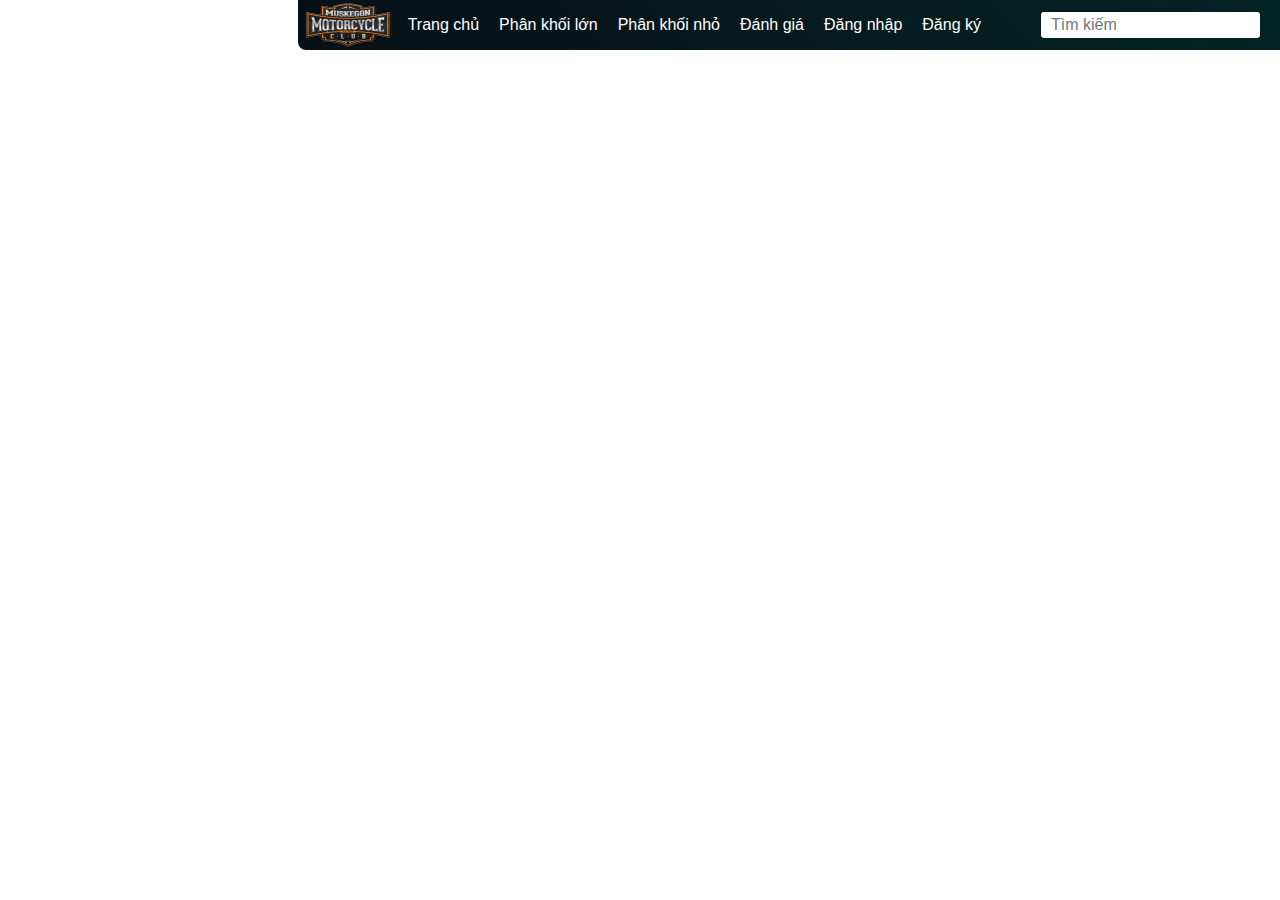
<file: index.html>
<!DOCTYPE html>
<html lang="en">
<head>
    <meta charset="UTF-8">
    <meta http-equiv="X-UA-Compatible" content="IE=edge">
    <meta name="viewport" content="width=device-width, initial-scale=1.0">
    <title>Document</title>
    <link rel="stylesheet" href="./css/reset.css">
    <link rel="stylesheet" href="./css/style.css">
<body>
    <div class="app">
        <header class="header">
            <div class="heading">

                <div class="header-logo">
                    <img src="./img/header-logo.png" alt="" class="logo-img">
                </div>
                <ul>
                    <li class="header-item">    
                        <a href="./index.html" class="header-link">
                            Trang chủ
                        </a>
                    </li>
                    <li class="header-item">
                        <a href="./html/moto-big.html" class="header-link">
                            Phân khối lớn
                        </a>
                    </li>
                    <li class="header-item">
                        <a href="/html/moto-small.html" class="header-link">
                            Phân khối nhỏ
                        </a>
                    </li>
                    <li class="header-item">
                        <a href="" class="header-link">
                            Đánh giá
                        </a>
                    </li>
                    <li class="header-item">
                        <a href="./html/form-lo.html" class="header-link">
                            Đăng nhập
                        </a>
                    </li>
                    <li class="header-item">
                        <a href="./html/form-re.html" class="header-link">
                            Đăng ký
                        </a>
                    </li>
                </ul>
                <div class="header-search">
                    <input type="text" class="search-input" placeholder="Tìm kiếm">
                </div>
             </div>
        </header>

        <div class="section">

        </div>
    </div>
</body>
</html>
</file>
<file: css/style.css>
body {
  font-family: "Segoe UI", Tahoma, Geneva, Verdana, sans-serif;
}

.header {
  width: 100%;
  margin: 0 auto;
}

.header-logo {
  width: 100px;
  display: flex;
  height: 100%;
  align-items: center;
}

.logo-img {
  width: 100%;
  height: 100%;
}

.heading {
  overflow: hidden;
  background-image: linear-gradient(45deg, #081017, #032325);
  height: 50px;
  float: right;
  display: flex;
  align-items: center;
  justify-content: space-between;
  border-bottom-left-radius: 8px;
}

.heading ul {
  display: flex;
  align-items: center;
  list-style: none;
  margin-right: 50px;
}

.heading ul .header-item .header-link {
  text-decoration: none;
  color: white;
}

.heading ul .header-item {
  padding: 0 10px;
}

.header-search {
  margin-right: 20px;
}

.search-input {
  border-radius: 3px;
  padding-left: 10px;
}

.app {
  max-width: 100%;
  width: 100%;
  margin: 0 auto;
}

html {
  background-image: url(https://th.bing.com/th/id/R.df83d8d09e69331cfc7c341afe72958a?rik=%2bxfV5bglfBI5Jw&pid=ImgRaw&r=0);
  width: 100%;
  background-repeat: no-repeat;
  background-position: center;
  background-size: cover;
}

.section {
  height: 700px;
  width: 100%;
  background-size: contain;
}
</file>
